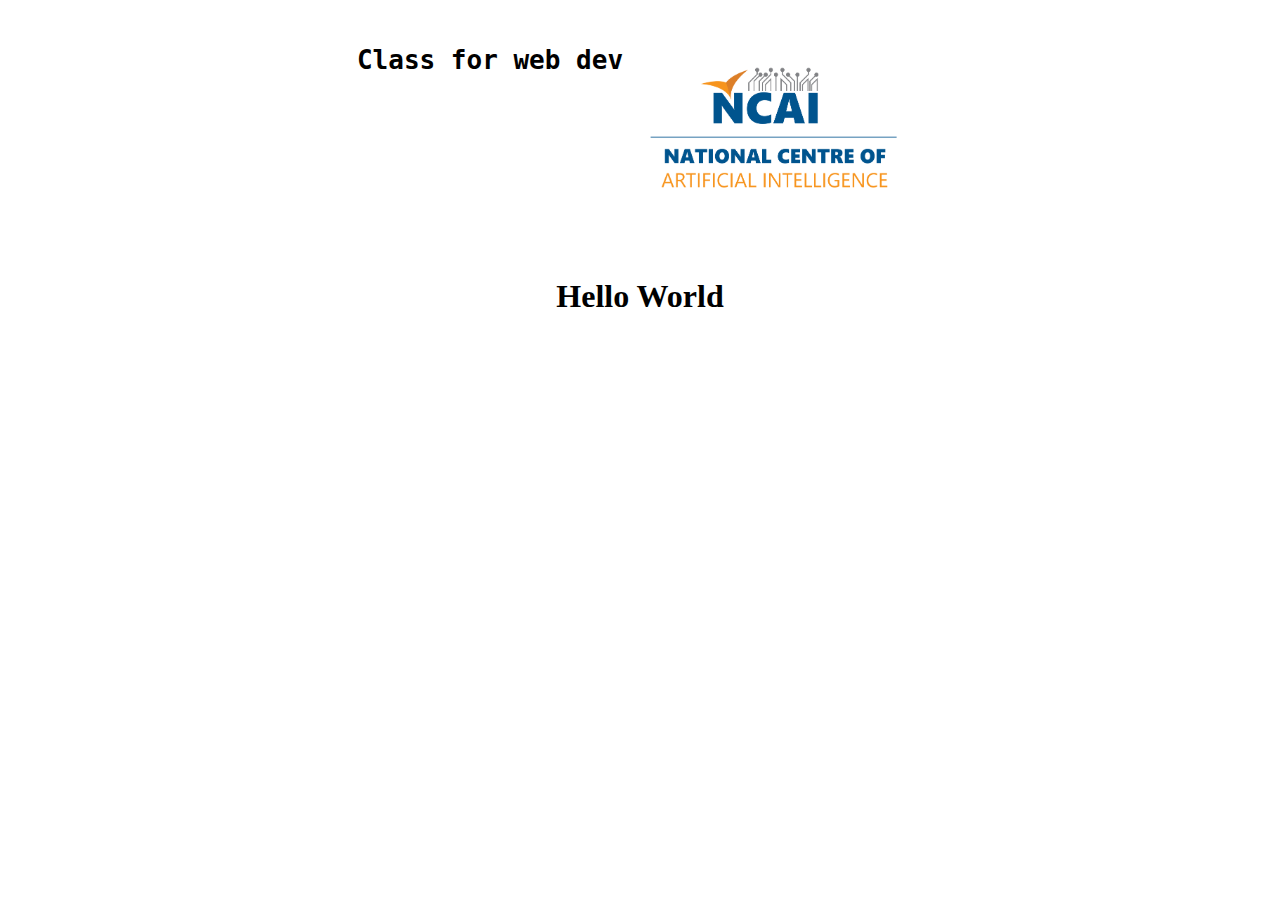
<file: allCodes/index.html>
<!DOCTYPE html>
<html>
<head>
	<link rel="stylesheet" href="style.css">
</head>
<body>
	<div class="Heading">
	<h1>Class  for web dev <h1>
		<img src='logo.png' width="300"/>
	</div>
	<div class="Sub-Heading">
	<h1>Hello World<h1>
	</div>
	<script src="index.js">
		// alert("Hello World");
	</script>
</body>
</file>
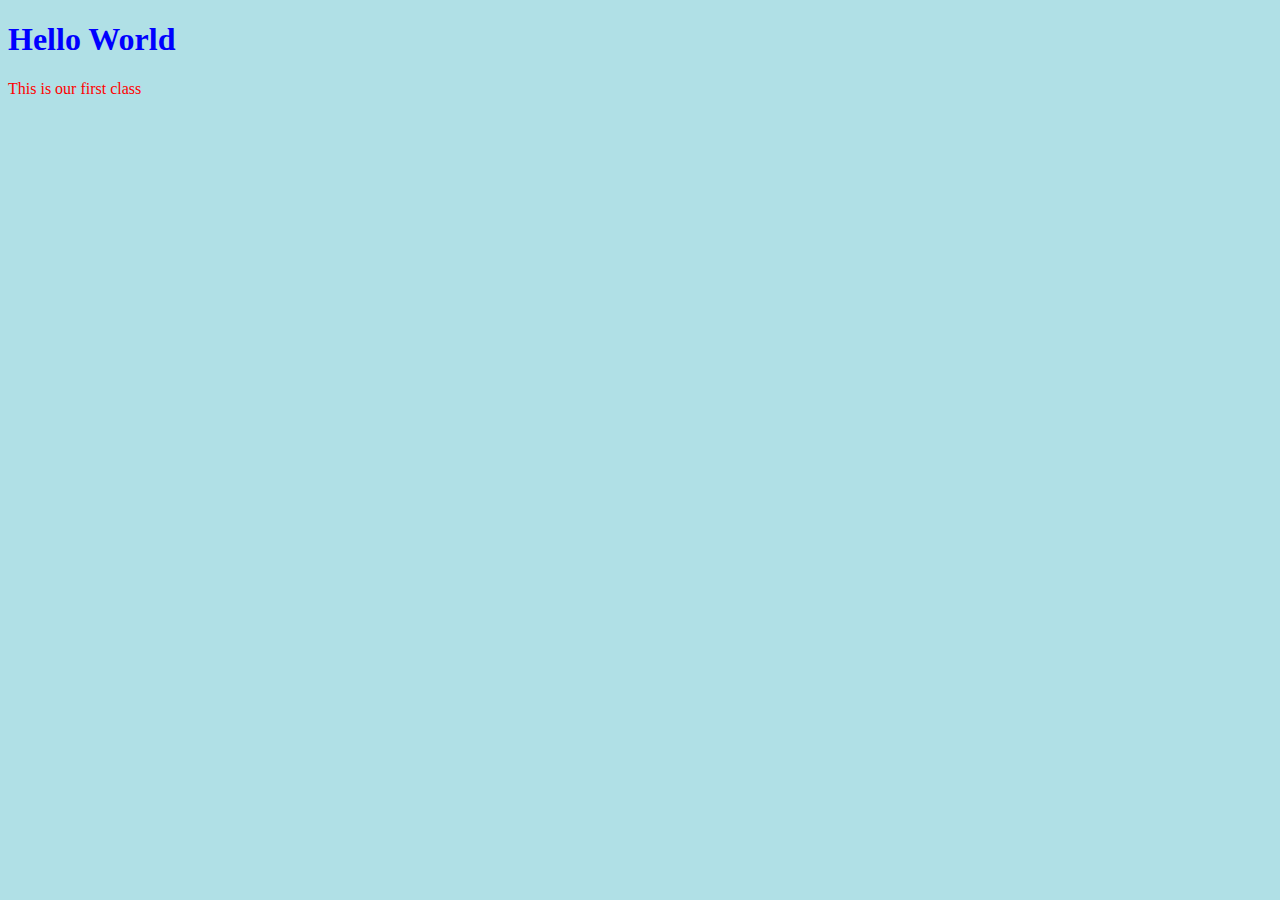
<file: Demo.html>
<!DOCTYPE html>
<html>
<head>
<style>
	body {background-color: powderblue;}
	h1 { color: blue; }
	p {color: red;}
</style>
<title> First Page </title>
</head>
<bodY>
<h1> Hello World </h1>
<p> This is our first class </p>

</body>
</html>
</file>
<file: allCodes/style.css>
/*h1{
	color: blue;
}*/

.Heading{
		justify-content: center;
		display: flex;
		padding: 20px;
		font-family: monospace;
}

.Sub-Heading{
    display: flex;
    justify-content: center;
}
</file>
